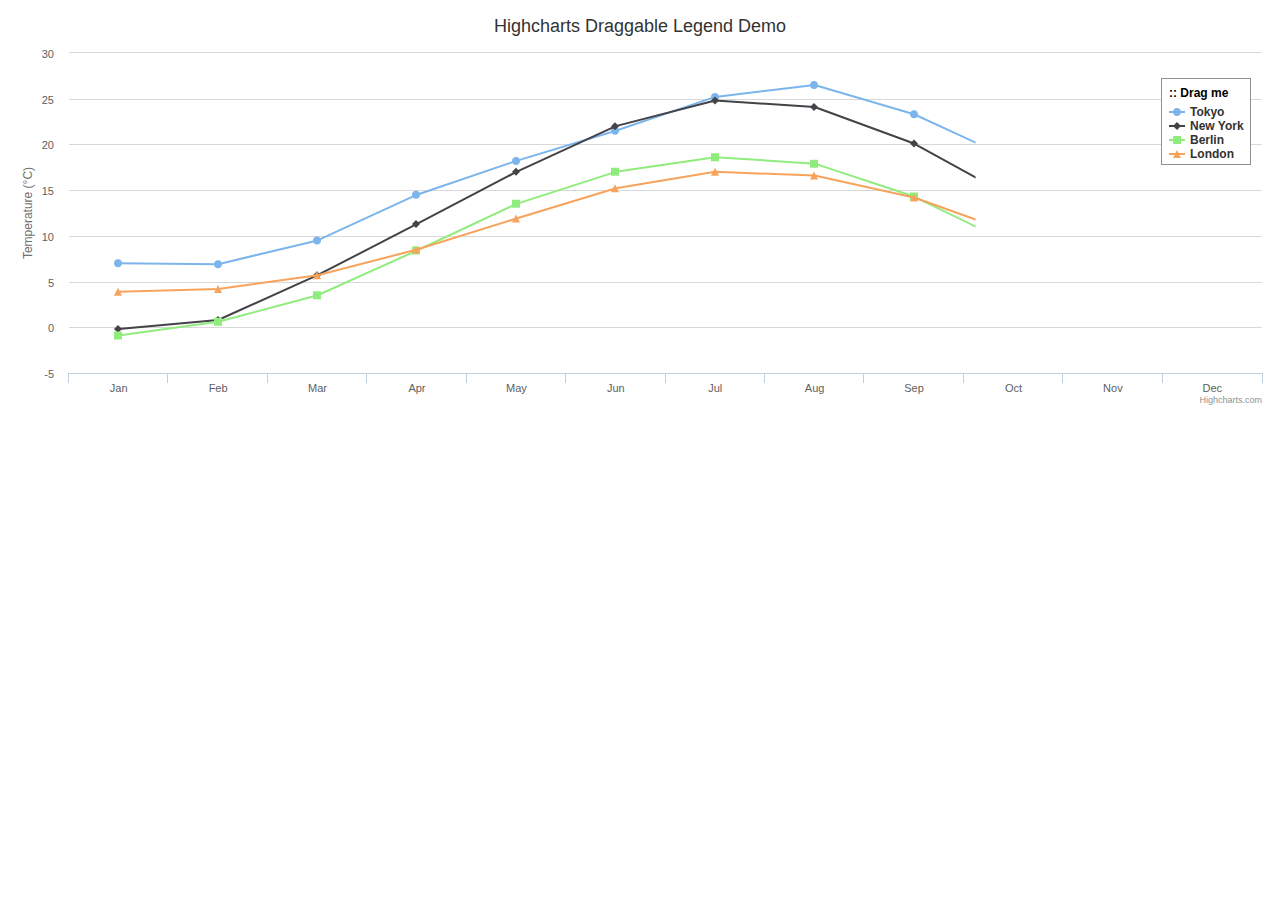
<file: highcharts.html>
<!DOCTYPE html>
<html>
<head>
  <title>highcharts</title>
</head>

<body>
<div id="container" style="height: 400px; min-width: 600px"></div>
<div id="report" style="font: 0.8em sans-serif"></div>



 <script src="https://ajax.googleapis.com/ajax/libs/jquery/2.1.3/jquery.min.js"></script>
        <script src="http://code.highcharts.com/stock/highstock.js"></script>
        <script src="http://code.highcharts.com/stock/modules/exporting.js"></script>
        <script src="https://rawgithub.com/d-nation/highstock-beyond-extremes/master/beyond-extremes.js"></script>
        <script type="text/javascript" src="http://www.highcharts.com/samples/data/usdeur.js"></script>
        
        <script src="js/highChartPlugin.js" ></script>
        <script src="js/highcharts.js"></script>
       
    </div>
</div>
</body>
</html>
</file>
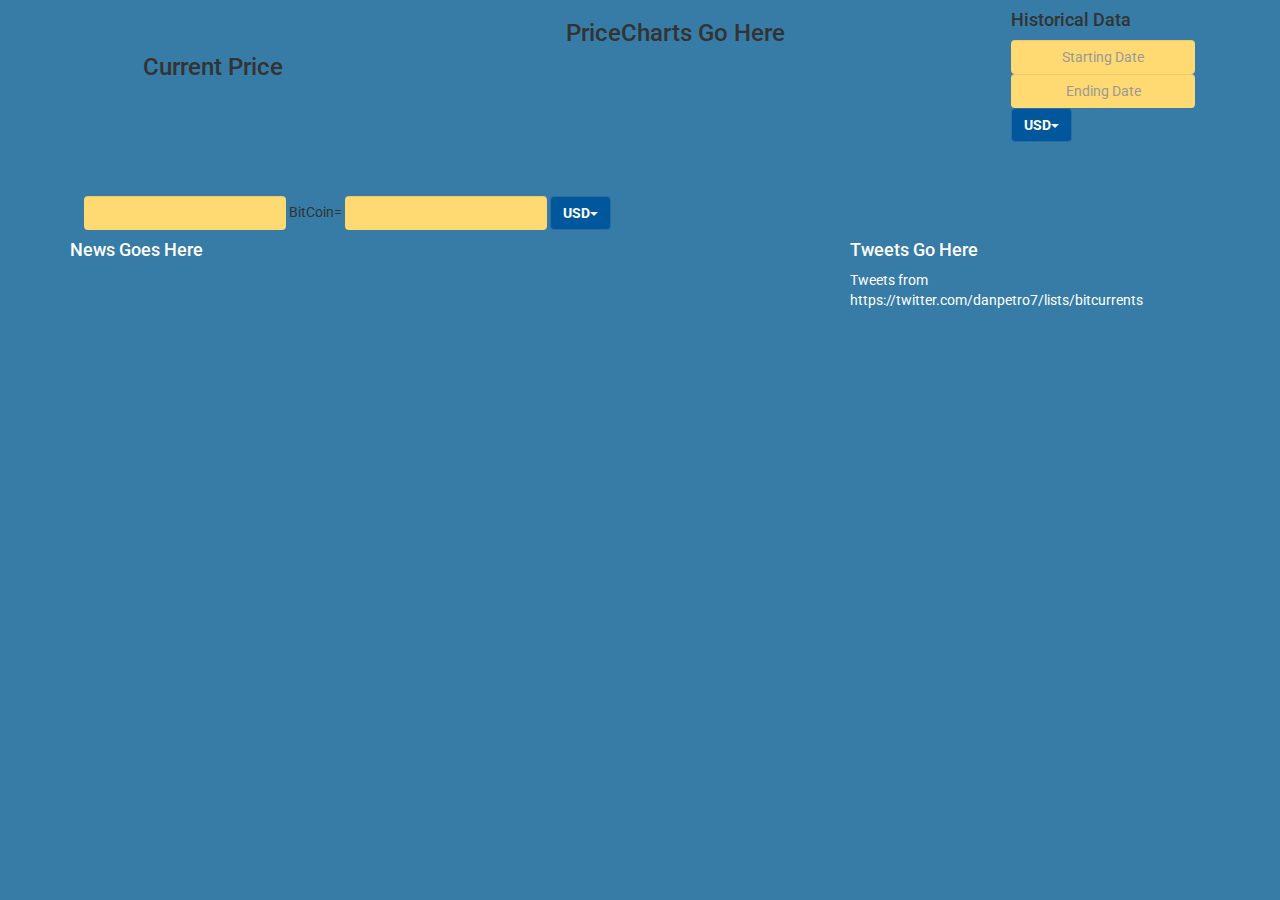
<file: twitterFeed.html>
<!DOCTYPE html>
<html>

<head>
    <title>BitCurrents - Real-Time and Historical BitCoin Analytics</title>
    <link rel="stylesheet" type="text/css" href="https://maxcdn.bootstrapcdn.com/bootstrap/3.3.6/css/bootstrap.min.css">
    <link rel="stylesheet" type="text/css" href="css/themes/default.css">
    <link rel="stylesheet" type="text/css" href="css/themes/default.date.css">
    <link rel="stylesheet" type="text/css" href="css/styles.css">
    <link rel="stylesheet" href="https://maxcdn.bootstrapcdn.com/font-awesome/4.5.0/css/font-awesome.min.css">
    <link href='https://fonts.googleapis.com/css?family=Roboto' rel='stylesheet' type='text/css'>
</head>

<body>
    <div class="container">


        <div class="row-fluid header">
            <div class="col-md-3">
                <div class="bitPrice">
                    <h3>
              Current Price
              </h3>
                    <h4>
                <span id="currentPriceUSD">
                  
                </span>
                <span id="USDPriceDiff">
                    
                </span>
              </h4>
                    <h4>
                <span class="currentPriceGBP">
                  
                </span>
                <span id="GBPPriceDiff">
                    
                </span>
              </h4>
                    <h4>
                <span class="currentPriceEUR">
                  
                </span>
                <span id="EURPriceDiff">
                    
                </span>
              </h4>
                </div>
            </div>
            <div class="col-md-9">
                <div class="row">
                    <div class="col-md-9 priceCharts">
                        <h3>PriceCharts Go Here</h3>
                        <div class="chartContainer">

                        </div>
                    </div>
                    <div class="col-md-3 historicalDataSection">
                        <h4>Historical Data</h4>
                        <input type="text" class="form-control date-pick" id="startingDate" placeholder="Starting Date">
                        <input type="text" class="form-control date-pick" id="endingDate" placeholder="Ending Date">
                        <div class="btn-group">
                            <a class="btn btn-primary dropdown-toggle" data-toggle="dropdown"><span id="historicalCurrency">USD</span><span class="caret"></span></a>
                            <ul class="dropdown-menu">
                                <li id="USDCur"><a>USD</a></li>
                                <li><a id="GBPCur">GBP</a></li>
                                <li><a id="EURCur">EUR</a></li>
                            </ul>
                        </div>
                    </div>

                </div>
            </div>
            <div class="row currencyConvert">
                <div class="col-md-6">
                    <div class="priceConverter">
                        <form class="form-inline">
                            <div class="form-group">
                                <label class="sr-only" for="bitCoinStarting">Bitcoin</label>
                                <input type="text" class="form-control decimal" id="bitCoinStarting" value="">
                            </div>
                            <div class="form-group">
                                <label class="sr-only" for="realCurrency">Real Currency</label>
                                <span>BitCoin=</span>
                                <input type="text" class="form-control decimal" id="realCurrency" value="">
                            </div>
                            <div class="btn-group">
                                <a class="btn btn-primary dropdown-toggle" data-toggle="dropdown"><span id="selectedCurrency">USD</span><span class="caret"></span></a>
                                <ul class="dropdown-menu">
                                    <li id="USDConvert"><a>USD</a></li>
                                    <li><a id="GBPConvert">GBP</a></li>
                                    <li><a id="EURConvert">EUR</a></li>
                                </ul>
                            </div>
                        </form>
                    </div>
                </div>
            </div>
        </div>

        <div class="mainContent">
            <div class="row">
                <div class="col-md-8 news">
                    <h4>News Goes Here</h4>
                </div>
                <div class="col-md-4 tweets">
                    <h4>Tweets Go Here</h4>
                    <a class="twitter-timeline" href="https://twitter.com/danpetro7/lists/bitcurrents" data-widget-id="681605199694278656">Tweets from https://twitter.com/danpetro7/lists/bitcurrents</a>
                    <script>!function(d,s,id){var js,fjs=d.getElementsByTagName(s)[0],p=/^http:/.test(d.location)?'http':'https';if(!d.getElementById(id)){js=d.createElement(s);js.id=id;js.src=p+"://platform.twitter.com/widgets.js";fjs.parentNode.insertBefore(js,fjs);}}(document,"script","twitter-wjs");</script>
                </div>
            </div>
        </div>

    </div>
    <!-- /.container -->

    <!-- jQuery (necessary for Bootstrap's JavaScript plugins) -->
    <script src="https://ajax.googleapis.com/ajax/libs/jquery/2.1.3/jquery.min.js"></script>
    <script type="text/javascript" src="js/globalVariables.js"></script>
    <script type="text/javascript" src="js/picker.js"></script>
    <script type="text/javascript" src="js/picker.date.js"></script>
    <script type="text/javascript" src="js/legacy.js"></script>
    <script type="text/javascript" src="js/coindeskAPICurrent.js"></script>
    <script type="text/javascript" src="js/coindeskCurrencyConverter.js"></script>
    <script type="text/javascript" src="js/coindeskAPIHistorical.js"></script>
    <!-- Latest compiled and minified JavaScript -->
    <script type="text/javascript" src="https://maxcdn.bootstrapcdn.com/bootstrap/3.3.6/js/bootstrap.min.js">
    </script>
</body>

</html>
</file>
<file: css/themes/default.css>
/* ==========================================================================
   $BASE-PICKER
   ========================================================================== */
/**
 * Note: the root picker element should *NOT* be styled more than what’s here.
 */
.picker {
  font-size: 16px;
  text-align: left;
  line-height: 1.2;
  color: #000000;
  position: absolute;
  z-index: 10000;
  -webkit-user-select: none;
     -moz-user-select: none;
      -ms-user-select: none;
          user-select: none;
}
/**
 * The picker input element.
 */
.picker__input {
  cursor: default;
}
/**
 * When the picker is opened, the input element is “activated”.
 */
.picker__input.picker__input--active {
  border-color: #0089ec;
}
/**
 * The holder is the only “scrollable” top-level container element.
 */
.picker__holder {
  width: 100%;
  overflow-y: auto;
  -webkit-overflow-scrolling: touch;
}

/*!
 * Default mobile-first, responsive styling for pickadate.js
 * Demo: http://amsul.github.io/pickadate.js
 */
/**
 * Note: the root picker element should *NOT* be styled more than what’s here.
 */
/**
 * Make the holder and frame fullscreen.
 */
.picker__holder,
.picker__frame {
  top: 0;
  bottom: 0;
  left: 0;
  right: 0;
  -webkit-transform: translateY(100%);
      -ms-transform: translateY(100%);
          transform: translateY(100%);
}
/**
 * The holder should overlay the entire screen.
 */
.picker__holder {
  position: fixed;
  transition: background 0.15s ease-out, -webkit-transform 0s 0.15s;
  transition: background 0.15s ease-out, transform 0s 0.15s;
  -webkit-backface-visibility: hidden;
}
/**
 * The frame that bounds the box contents of the picker.
 */
.picker__frame {
  position: absolute;
  margin: 0 auto;
  min-width: 256px;
  max-width: 666px;
  width: 100%;
  -ms-filter: "progid:DXImageTransform.Microsoft.Alpha(Opacity=0)";
  filter: alpha(opacity=0);
  -moz-opacity: 0;
  opacity: 0;
  transition: all 0.15s ease-out;
}
@media (min-height: 33.875em) {
  .picker__frame {
    overflow: visible;
    top: auto;
    bottom: -100%;
    max-height: 80%;
  }
}
@media (min-height: 40.125em) {
  .picker__frame {
    margin-bottom: 7.5%;
  }
}
/**
 * The wrapper sets the stage to vertically align the box contents.
 */
.picker__wrap {
  display: table;
  width: 100%;
  height: 100%;
}
@media (min-height: 33.875em) {
  .picker__wrap {
    display: block;
  }
}
/**
 * The box contains all the picker contents.
 */
.picker__box {
  background: #ffffff;
  display: table-cell;
  vertical-align: middle;
}
@media (min-height: 26.5em) {
  .picker__box {
    font-size: 1.25em;
  }
}
@media (min-height: 33.875em) {
  .picker__box {
    display: block;
    font-size: 1.33em;
    border: 1px solid #777777;
    border-top-color: #898989;
    border-bottom-width: 0;
    border-radius: 5px 5px 0 0;
    box-shadow: 0 12px 36px 16px rgba(0, 0, 0, 0.24);
  }
}
@media (min-height: 40.125em) {
  .picker__box {
    font-size: 1.5em;
    border-bottom-width: 1px;
    border-radius: 5px;
  }
}
/**
 * When the picker opens...
 */
.picker--opened .picker__holder {
  -webkit-transform: translateY(0);
      -ms-transform: translateY(0);
          transform: translateY(0);
  background: transparent;
  -ms-filter: "progid:DXImageTransform.Microsoft.gradient(startColorstr=#1E000000,endColorstr=#1E000000)";
  zoom: 1;
  background: rgba(0, 0, 0, 0.32);
  transition: background 0.15s ease-out;
}
.picker--opened .picker__frame {
  -webkit-transform: translateY(0);
      -ms-transform: translateY(0);
          transform: translateY(0);
  -ms-filter: "progid:DXImageTransform.Microsoft.Alpha(Opacity=100)";
  filter: alpha(opacity=100);
  -moz-opacity: 1;
  opacity: 1;
}
@media (min-height: 33.875em) {
  .picker--opened .picker__frame {
    top: auto;
    bottom: 0;
  }
}
</file>
<file: css/themes/default.date.css>
/* ==========================================================================
   $BASE-DATE-PICKER
   ========================================================================== */
/**
 * The picker box.
 */
.picker__box {
  padding: 0 1em;
}
/**
 * The header containing the month and year stuff.
 */
.picker__header {
  text-align: center;
  position: relative;
  margin-top: .75em;
}
/**
 * The month and year labels.
 */
.picker__month,
.picker__year {
  font-weight: 500;
  display: inline-block;
  margin-left: .25em;
  margin-right: .25em;
}
.picker__year {
  color: #999999;
  font-size: .8em;
  font-style: italic;
}
/**
 * The month and year selectors.
 */
.picker__select--month,
.picker__select--year {
  border: 1px solid #b7b7b7;
  height: 2em;
  padding: .5em;
  margin-left: .25em;
  margin-right: .25em;
}
@media (min-width: 24.5em) {
  .picker__select--month,
  .picker__select--year {
    margin-top: -0.5em;
  }
}
.picker__select--month {
  width: 35%;
}
.picker__select--year {
  width: 22.5%;
}
.picker__select--month:focus,
.picker__select--year:focus {
  border-color: #0089ec;
}
/**
 * The month navigation buttons.
 */
.picker__nav--prev,
.picker__nav--next {
  position: absolute;
  padding: .5em 1.25em;
  width: 1em;
  height: 1em;
  box-sizing: content-box;
  top: -0.25em;
}
@media (min-width: 24.5em) {
  .picker__nav--prev,
  .picker__nav--next {
    top: -0.33em;
  }
}
.picker__nav--prev {
  left: -1em;
  padding-right: 1.25em;
}
@media (min-width: 24.5em) {
  .picker__nav--prev {
    padding-right: 1.5em;
  }
}
.picker__nav--next {
  right: -1em;
  padding-left: 1.25em;
}
@media (min-width: 24.5em) {
  .picker__nav--next {
    padding-left: 1.5em;
  }
}
.picker__nav--prev:before,
.picker__nav--next:before {
  content: " ";
  border-top: .5em solid transparent;
  border-bottom: .5em solid transparent;
  border-right: 0.75em solid #000000;
  width: 0;
  height: 0;
  display: block;
  margin: 0 auto;
}
.picker__nav--next:before {
  border-right: 0;
  border-left: 0.75em solid #000000;
}
.picker__nav--prev:hover,
.picker__nav--next:hover {
  cursor: pointer;
  color: #000000;
  background: #b1dcfb;
}
.picker__nav--disabled,
.picker__nav--disabled:hover,
.picker__nav--disabled:before,
.picker__nav--disabled:before:hover {
  cursor: default;
  background: none;
  border-right-color: #f5f5f5;
  border-left-color: #f5f5f5;
}
/**
 * The calendar table of dates
 */
.picker__table {
  text-align: center;
  border-collapse: collapse;
  border-spacing: 0;
  table-layout: fixed;
  font-size: inherit;
  width: 100%;
  margin-top: .75em;
  margin-bottom: .5em;
}
@media (min-height: 33.875em) {
  .picker__table {
    margin-bottom: .75em;
  }
}
.picker__table td {
  margin: 0;
  padding: 0;
}
/**
 * The weekday labels
 */
.picker__weekday {
  width: 14.285714286%;
  font-size: .75em;
  padding-bottom: .25em;
  color: #999999;
  font-weight: 500;
  /* Increase the spacing a tad */
}
@media (min-height: 33.875em) {
  .picker__weekday {
    padding-bottom: .5em;
  }
}
/**
 * The days on the calendar
 */
.picker__day {
  padding: .3125em 0;
  font-weight: 200;
  border: 1px solid transparent;
}
.picker__day--today {
  position: relative;
}
.picker__day--today:before {
  content: " ";
  position: absolute;
  top: 2px;
  right: 2px;
  width: 0;
  height: 0;
  border-top: 0.5em solid #0059bc;
  border-left: .5em solid transparent;
}
.picker__day--disabled:before {
  border-top-color: #aaaaaa;
}
.picker__day--outfocus {
  color: #dddddd;
}
.picker__day--infocus:hover,
.picker__day--outfocus:hover {
  cursor: pointer;
  color: #000000;
  background: #b1dcfb;
}
.picker__day--highlighted {
  border-color: #0089ec;
}
.picker__day--highlighted:hover,
.picker--focused .picker__day--highlighted {
  cursor: pointer;
  color: #000000;
  background: #b1dcfb;
}
.picker__day--selected,
.picker__day--selected:hover,
.picker--focused .picker__day--selected {
  background: #0089ec;
  color: #ffffff;
}
.picker__day--disabled,
.picker__day--disabled:hover,
.picker--focused .picker__day--disabled {
  background: #f5f5f5;
  border-color: #f5f5f5;
  color: #dddddd;
  cursor: default;
}
.picker__day--highlighted.picker__day--disabled,
.picker__day--highlighted.picker__day--disabled:hover {
  background: #bbbbbb;
}
/**
 * The footer containing the "today", "clear", and "close" buttons.
 */
.picker__footer {
  text-align: center;
}
.picker__button--today,
.picker__button--clear,
.picker__button--close {
  border: 1px solid #ffffff;
  background: #ffffff;
  font-size: .8em;
  padding: .66em 0;
  font-weight: bold;
  width: 33%;
  display: inline-block;
  vertical-align: bottom;
}
.picker__button--today:hover,
.picker__button--clear:hover,
.picker__button--close:hover {
  cursor: pointer;
  color: #000000;
  background: #b1dcfb;
  border-bottom-color: #b1dcfb;
}
.picker__button--today:focus,
.picker__button--clear:focus,
.picker__button--close:focus {
  background: #b1dcfb;
  border-color: #0089ec;
  outline: none;
}
.picker__button--today:before,
.picker__button--clear:before,
.picker__button--close:before {
  position: relative;
  display: inline-block;
  height: 0;
}
.picker__button--today:before,
.picker__button--clear:before {
  content: " ";
  margin-right: .45em;
}
.picker__button--today:before {
  top: -0.05em;
  width: 0;
  border-top: 0.66em solid #0059bc;
  border-left: .66em solid transparent;
}
.picker__button--clear:before {
  top: -0.25em;
  width: .66em;
  border-top: 3px solid #ee2200;
}
.picker__button--close:before {
  content: "\D7";
  top: -0.1em;
  vertical-align: top;
  font-size: 1.1em;
  margin-right: .35em;
  color: #777777;
}
.picker__button--today[disabled],
.picker__button--today[disabled]:hover {
  background: #f5f5f5;
  border-color: #f5f5f5;
  color: #dddddd;
  cursor: default;
}
.picker__button--today[disabled]:before {
  border-top-color: #aaaaaa;
}

/* ==========================================================================
   $DEFAULT-DATE-PICKER
   ========================================================================== */
</file>
<file: css/styles.css>
* {
  font-family: Roboto;
}

#navTitle{
  color:white;
  margin-top: 33px;
  font-weight: bold;
}

html {
   position: relative;
    min-height: 100%;
}

footer {
  position: absolute;
    left: 0;
    bottom: 0;
    height: 50px;
    width: 100%;
    color: white;
    background-color: #0a4060;
    padding-top: 10px;
}

.priceConverter, .bitPrice{
  margin-top: 54px;
}
.priceConverter, .dateRange, .bitPrice {
  width: 100%;
  text-align: center;
}

.dateRange {
  text-align: center;
}

.priceCharts {
  text-align: center;
}

input[type="text"] {
  text-align: center; 
  background-color:#FFD971;
  border:none;
} 

.btn {
  background-color: #01579B;
  font-weight: bold;
}

.jumbotron {
  background-color: #F7941A;
  padding-bottom: 5px;
  padding-top: 25px;
  margin-top: 50px;
 }

 .mainContent * {
  color: white;
 }

 .panel {
  background-color: #195274;
 }

 .panel-default > .panel-heading {
  background-color: #0a4060;
 }

 .newsTitle {
  text-align: center;
 }

 body {
  background-color: #367CA6;
  margin: 0 0 50px; /* bottom = footer height */

 }

 
/*navbar styling */
.navbar-default {
  background-color: #0a4060;
  border-color: #042c43;
}
.navbar-default .navbar-brand {
  color: #ecf0f1;
}
.navbar-default .navbar-brand:hover, .navbar-default .navbar-brand:focus {
  color: #096195;
}
.navbar-default .navbar-text {
  color: #ecf0f1;
}
.navbar-default .navbar-nav > li > a {
  color: #ecf0f1;
}
.navbar-default .navbar-nav > li > a:hover, .navbar-default .navbar-nav > li > a:focus {
  color: #096195;
}
.navbar-default .navbar-nav > .active > a, .navbar-default .navbar-nav > .active > a:hover, .navbar-default .navbar-nav > .active > a:focus {
  color: #096195;
  background-color: #042c43;
}
.navbar-default .navbar-nav > .open > a, .navbar-default .navbar-nav > .open > a:hover, .navbar-default .navbar-nav > .open > a:focus {
  color: #096195;
  background-color: #042c43;
}
.navbar-default .navbar-toggle {
  border-color: #042c43;
}
.navbar-default .navbar-toggle:hover, .navbar-default .navbar-toggle:focus {
  background-color: #042c43;
}
.navbar-default .navbar-toggle .icon-bar {
  background-color: #ecf0f1;
}
.navbar-default .navbar-collapse,
.navbar-default .navbar-form {
  border-color: #ecf0f1;
}
.navbar-default .navbar-link {
  color: #ecf0f1;
}
.navbar-default .navbar-link:hover {
  color: #096195;
}

@media (max-width: 767px) {
  .navbar-default .navbar-nav .open .dropdown-menu > li > a {
    color: #ecf0f1;
  }
  .navbar-default .navbar-nav .open .dropdown-menu > li > a:hover, .navbar-default .navbar-nav .open .dropdown-menu > li > a:focus {
    color: #096195;
  }
  .navbar-default .navbar-nav .open .dropdown-menu > .active > a, .navbar-default .navbar-nav .open .dropdown-menu > .active > a:hover, .navbar-default .navbar-nav .open .dropdown-menu > .active > a:focus {
    color: #096195;
    background-color: #042c43;
  }
}

.box-shadow--2dp {
    box-shadow: 0 2px 2px 0 rgba(0, 0, 0, .14), 0 3px 1px -2px rgba(0, 0, 0, .2), 0 1px 5px 0 rgba(0, 0, 0, .12)
}
.box-shadow--3dp {
    box-shadow: 0 3px 4px 0 rgba(0, 0, 0, .14), 0 3px 3px -2px rgba(0, 0, 0, .2), 0 1px 8px 0 rgba(0, 0, 0, .12)
}
.box-shadow--4dp {
    box-shadow: 0 4px 5px 0 rgba(0, 0, 0, .14), 0 1px 10px 0 rgba(0, 0, 0, .12), 0 2px 4px -1px rgba(0, 0, 0, .2)
}
.box-shadow--6dp {
    box-shadow: 0 6px 10px 0 rgba(0, 0, 0, .14), 0 1px 18px 0 rgba(0, 0, 0, .12), 0 3px 5px -1px rgba(0, 0, 0, .2)
}
.box-shadow--8dp {
    box-shadow: 0 8px 10px 1px rgba(0, 0, 0, .14), 0 3px 14px 2px rgba(0, 0, 0, .12), 0 5px 5px -3px rgba(0, 0, 0, .2)
}
.box-shadow--16dp {
    box-shadow: 0 16px 24px 2px rgba(0, 0, 0, .14), 0 6px 30px 5px rgba(0, 0, 0, .12), 0 8px 10px -5px rgba(0, 0, 0, .2)
}
</file>
